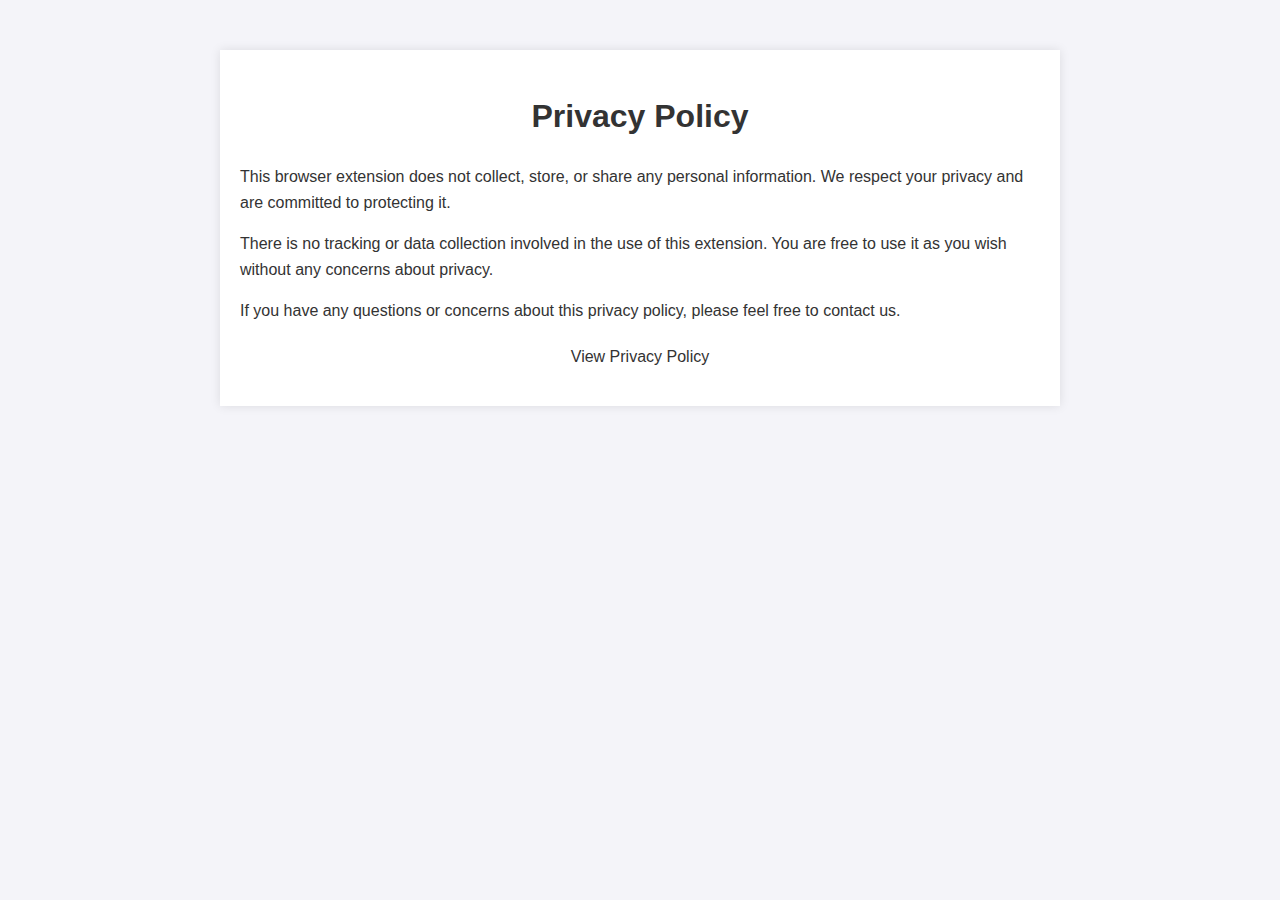
<file: docs/privacy_policy.html>
<!DOCTYPE html>
<html lang="en">
    <head>
        <meta charset="UTF-8" />
        <meta name="viewport" content="width=device-width, initial-scale=1.0" />
        <title>Privacy Policy</title>
        <style>
            body {
                font-family: Arial, sans-serif;
                margin: 0;
                padding: 0;
                line-height: 1.6;
                background-color: #f4f4f9;
                color: #333;
            }
            .container {
                max-width: 800px;
                margin: 50px auto;
                padding: 20px;
                background-color: #fff;
                box-shadow: 0 0 10px rgba(0, 0, 0, 0.1);
            }
            h1 {
                text-align: center;
                color: #333;
            }
        </style>
    </head>
    <body>
        <div class="container">
            <h1>Privacy Policy</h1>
            <p>
                This browser extension does not collect, store, or share any personal information. We respect your
                privacy and are committed to protecting it.
            </p>
            <p>
                There is no tracking or data collection involved in the use of this extension. You are free to use it as
                you wish without any concerns about privacy.
            </p>
            <p>If you have any questions or concerns about this privacy policy, please feel free to contact us.</p>
            <p style="text-align: center; margin-top: 20px">
                <a href="privacy_policy.html" style="color: #333; text-decoration: none">View Privacy Policy</a>
            </p>
        </div>
    </body>
</html>
</file>
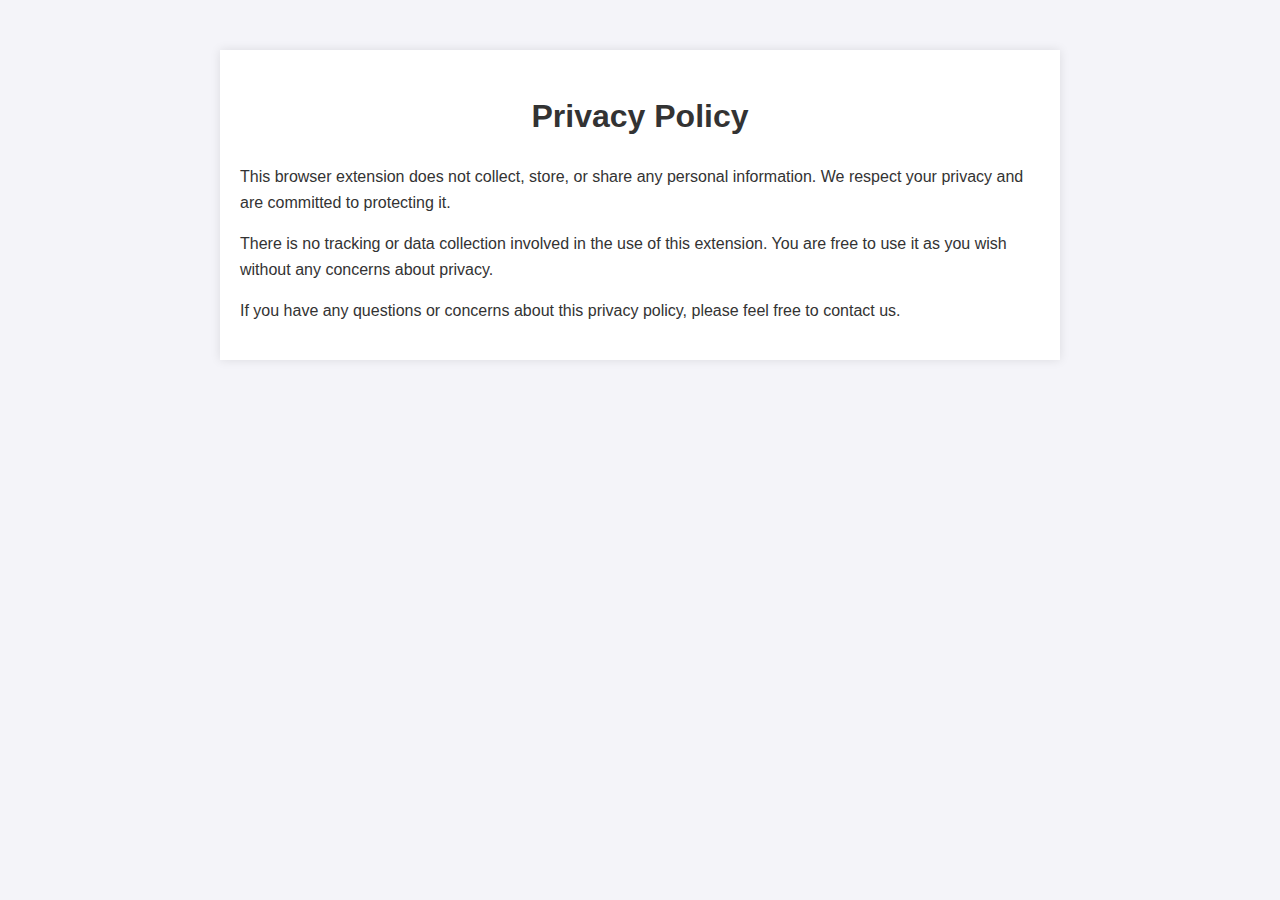
<file: pages/privacy_policy.html>
<!DOCTYPE html>
<html lang="en">
    <head>
        <meta charset="UTF-8" />
        <meta name="viewport" content="width=device-width, initial-scale=1.0" />
        <title>Privacy Policy</title>
        <style>
            body {
                font-family: Arial, sans-serif;
                margin: 0;
                padding: 0;
                line-height: 1.6;
                background-color: #f4f4f9;
                color: #333;
            }
            .container {
                max-width: 800px;
                margin: 50px auto;
                padding: 20px;
                background-color: #fff;
                box-shadow: 0 0 10px rgba(0, 0, 0, 0.1);
            }
            h1 {
                text-align: center;
                color: #333;
            }
        </style>
    </head>
    <body>
        <div class="container">
            <h1>Privacy Policy</h1>
            <p>
                This browser extension does not collect, store, or share any personal information. We respect your
                privacy and are committed to protecting it.
            </p>
            <p>
                There is no tracking or data collection involved in the use of this extension. You are free to use it as
                you wish without any concerns about privacy.
            </p>
            <p>If you have any questions or concerns about this privacy policy, please feel free to contact us.</p>
        </div>
    </body>
</html>
</file>
